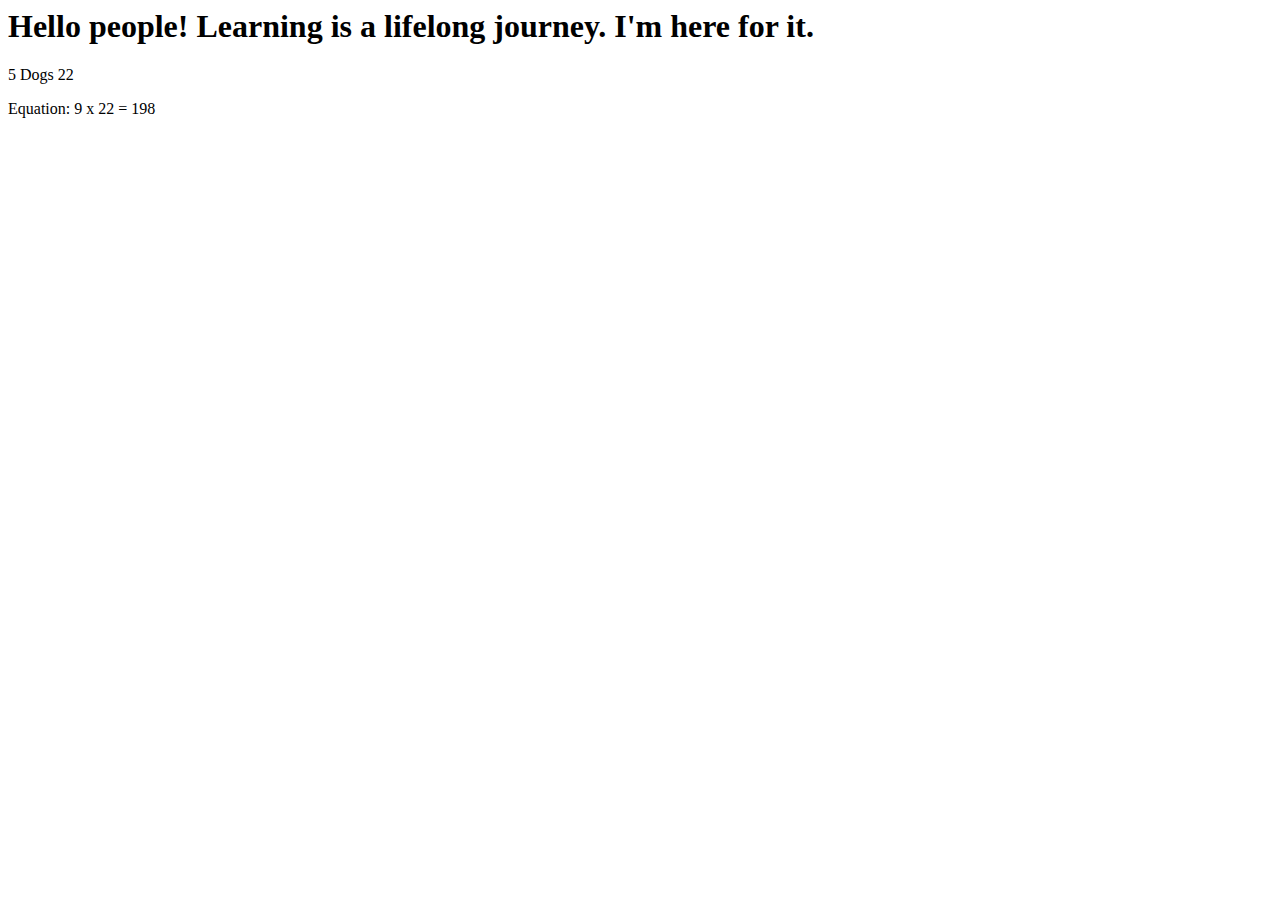
<file: index.html>
<html>
    <head>
        <link rel="stylesheet" href="style.css">
    </head>
        <body>
            <h1 id="heading1"></h1>
            <p id="paragraph1">Everyone</p>
            <p id="paragraph2"></p>
            
            <script>
                //declare variable
                var text1;
                var text2;
                var text3;
                
                //declare and assign
                var numA = 9;
                var numB = 22;
                
                //assign values to variables
                text1 = "Hello people!";
                text2 = " Learning is a lifelong journey.";
                text3 = " I'm here for it."
                
                //input texts, numbers, and/or arithmetic e.t.c inside an output
                document.getElementById("heading1").innerHTML=(text1 + text2 + text3);
                //After the string 'dogs' the number 2+2 were not added together, this is because it treated these like a string 
                document.getElementById("paragraph1").innerHTML=(5 + " Dogs " +  2+2);
                //Here even after a string it still counts the two numbers (arithmetic), this is because they have already been declared as numbers and assigned a numeric value.
                document.getElementById("paragraph2").innerHTML=("Equation: " + numA + " x " + numB + " = " + numA*numB);
                
            </script>
        </body>
</html>
</file>
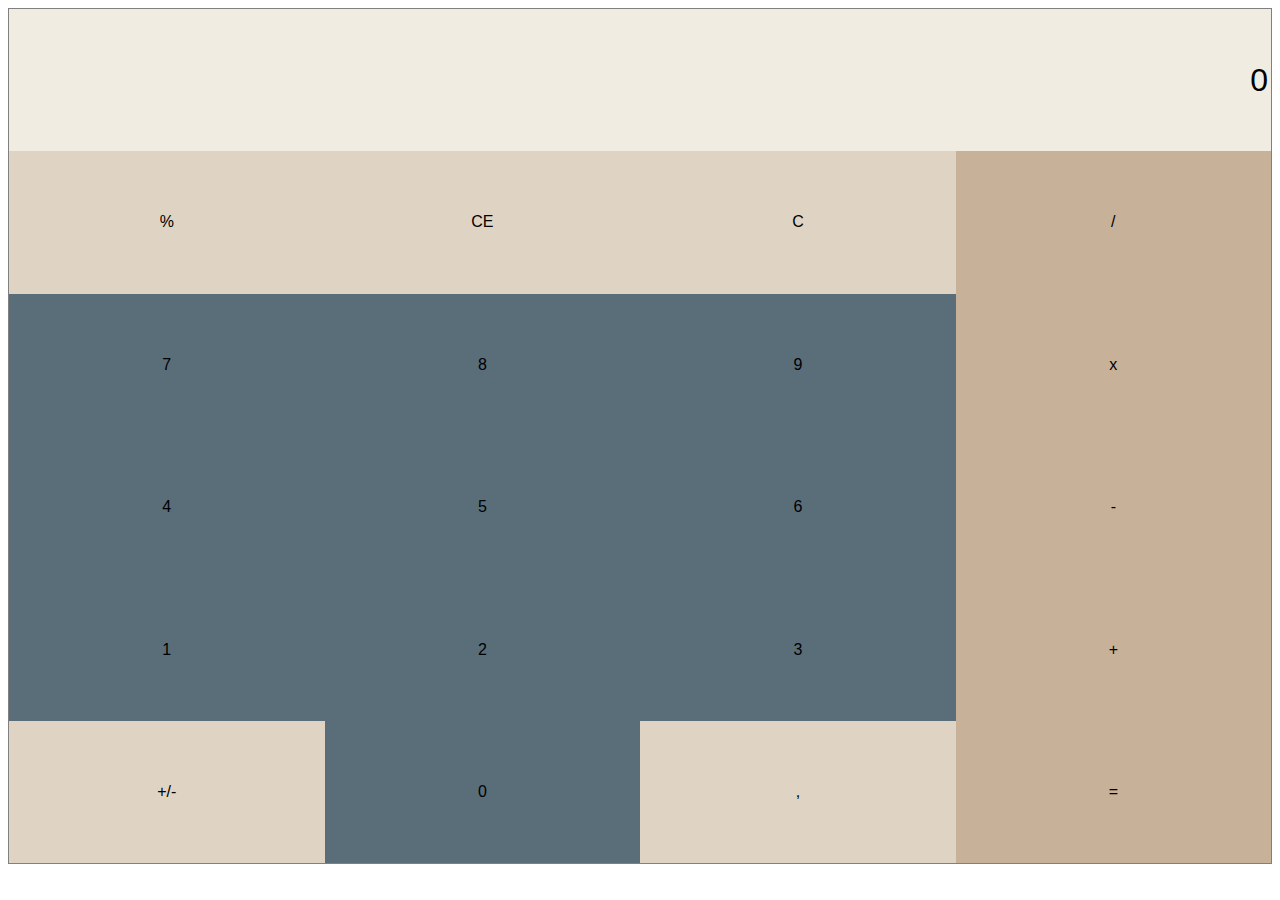
<file: calculator.html>
<html>
    <head>
        <link rel="stylesheet" href="style.css">
    </head>
        <body>
           <table border="1">
               <tr>
                   <td colspan="4">
                       <input type="text" id="inputBox" value="0"/>
                   </td>
               </tr>
               <tr>
                   <td class = "otherButton">%</td>
                   <td class= "otherButton">CE</td>
                   <td class = "otherButton" onclick = "btnCPressed()">C</td>
                   <td class = "operatorButton" onclick = "operatorBtnPressed('/')">/</td>
               </tr>
               <tr>
                   <td class = "digitButton" onclick = "digitBtnPressed(7)">7</td>
                   <td class = "digitButton" onclick = "digitBtnPressed(8)">8</td>
                   <td class = "digitButton" onclick = "digitBtnPressed(9)">9</td>
                   <td class = "operatorButton" onclick = "operatorBtnPressed('x')">x</td>
               </tr>
               <tr>
                   <td class = "digitButton" onclick ="digitBtnPressed(4)">4</td>
                   <td class = "digitButton" onclick = "digitBtnPressed(5)">5</td>
                   <td class = "digitButton" onclick = "digitBtnPressed(6)">6</td>
                   <td class = "operatorButton" onclick = "operatorBtnPressed('-')">-</td>
               </tr>
               <tr>
                   <td class = "digitButton" onclick = "digitBtnPressed(1)">1</td>
                   <td class = "digitButton" onclick = "digitBtnPressed(2)">2</td>
                   <td class = "digitButton" onclick = "digitBtnPressed(3)">3</td>
                   <td class = "operatorButton" onclick = "operatorBtnPressed('+')">+</td>
               </tr>
               <tr>
                   <td class = "otherButton">+/-</td>
                   <td class = "digitButton" onclick="digitBtnPressed(0)">0</td>
                   <td class = "otherButton">,</td>
                   <td class = "operatorButton" onclick = "equalsBtnPressed()">=</td>
               </tr>
            
            </table>
            <script>
                var newLine = true; //Boolean variable. If true, inserts a new line when a user types something
                var value1;
                var currentOperator; 
                
                //Event handler for any digit button pressed
                 function digitBtnPressed(button){
                     if (newLine){
                         document.getElementById("inputBox").value = button;
                         newLine = false;
                     } else {
                         var currentValue = document.getElementById("inputBox").value;
                         document.getElementById("inputBox").value = currentValue + button;
                     }
                     
                 }
                
                //Event handler for C button
                function btnCPressed(){
                    document.getElementById("inputBox").value = 0;
                    newLine = "true";
                }
                
                //Event handler for operators
                function operatorBtnPressed(operator){
                    currentOperator = operator;
                    value1 = parseInt(document.getElementById("inputBox").value);
                    newLine = true;
                }
                
                //Event handler for equals button
                function equalsBtnPressed(){
                    var value2 = parseInt(document.getElementById("inputBox").value);
                    var finalTotal;
                    
                    switch(currentOperator){
                        case "+":
                            finalTotal = value1 + value2;
                            break;
                            
                        case "-":
                            finalTotal = value1 - value2;
                            break;
                            
                        case "x":
                            finalTotal = value1 * value2;
                            break;
                            
                        case "/":
                            finalTotal = value1 / value2;
                            break;
                    }
                    document.getElementById("inputBox").value = finalTotal;
                    
                    value1 = 0;
                    newLine = true;
                    
                    
                }
            </script>
        
        </body>
</html>
</file>
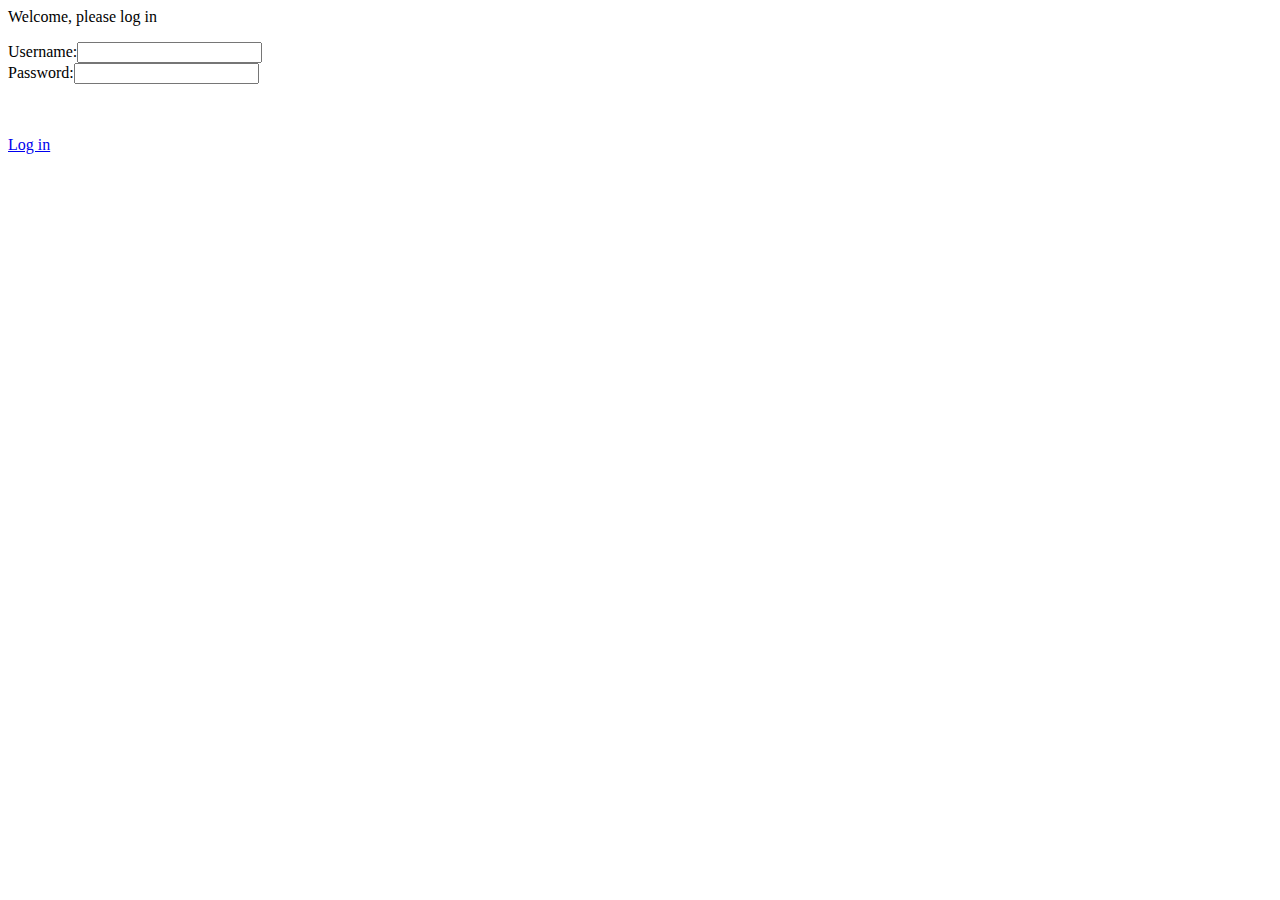
<file: loginForm.html>
<html>
    <head>
        <link rel="stylesheet" type="text/css" href="style.css">
    </head>
        <body>
            <p>Welcome, please log in</p>
            
            <form>
                <label for="usernameInput">Username:</label><input type="text" id="usernameInput"/><br/>
                <label for="passwordInput">Password:</label><input type="password"id="passwordInput"/>
                <p id="message"></p>
                <br/><br/>
                <a href="#" onclick = "verifyUser()">Log in</a>
            </form>
            <script>
                function verifyUser(){
                    var username = document.getElementById("usernameInput").value;
                    var password = document.getElementById("passwordInput").value;
                    
                    checkUserCred(username, password);
                    
                }
                
                function checkUserCred(username, password){
                    var systemUsername = "Leni";
                    var systemPassword = "007";
                    
                    if(username == systemUsername && password == systemPassword){
                       document.getElementById("message").innerHTML = "Logging you in...";
                    } else {
                        document.getElementById("message").innerHTML = "Incorrect username and/or password. Please try again.";}
                }

                            
            </script>
        
        </body>
</html>
</file>
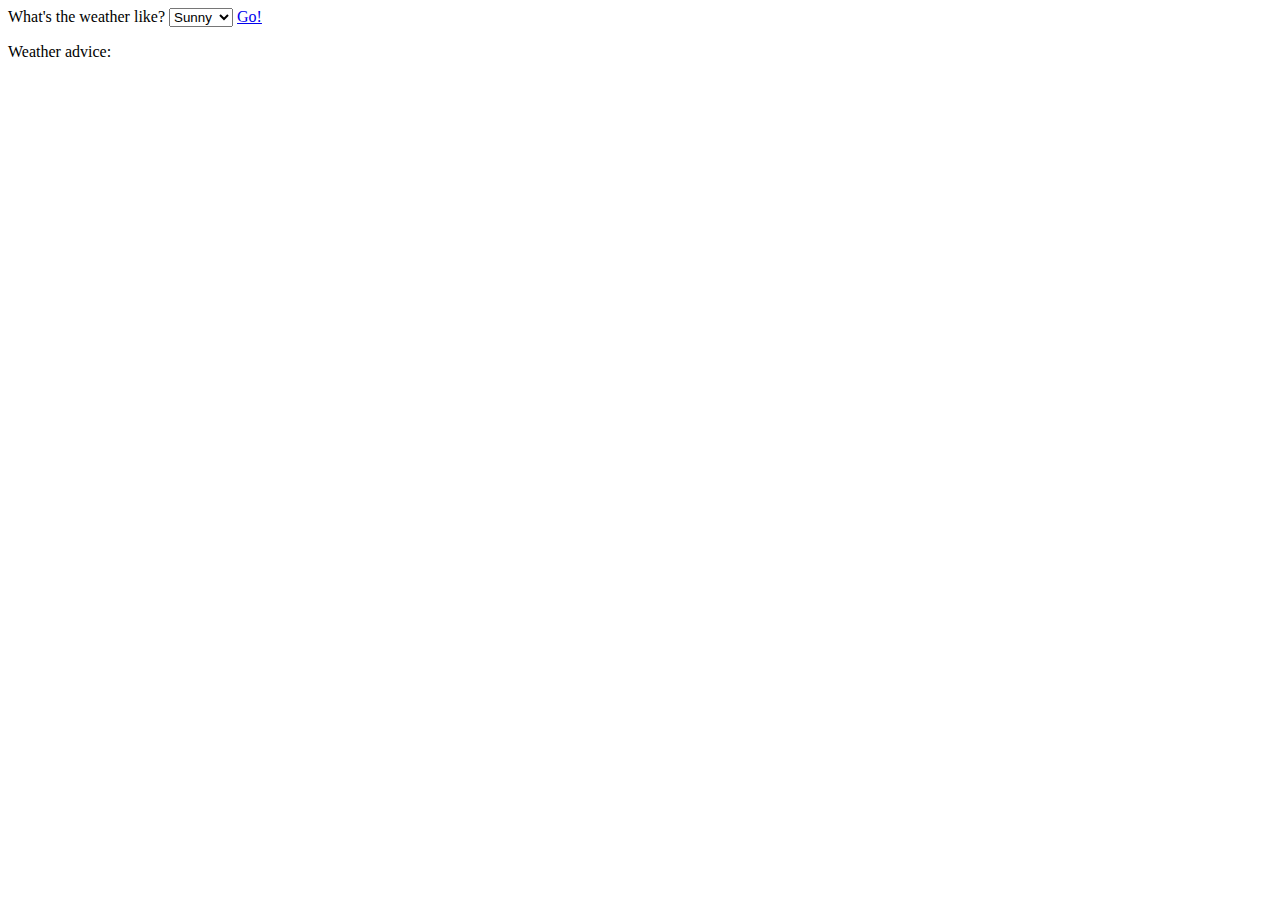
<file: switch.html>
<html>
    <head>
        <link rel="stylesheet" href="style.css">
    </head>
        <body>
            <label for="weather">What's the weather like?</label>
            <select id="weather">
                <option value="sunny">Sunny</option>
                <option value="windy">Windy</option>
                <option value="rainy">Rainy</option>
                <option value="snowy">Snowy</option>
                <option value="cloudy">Cloudy</option>
            </select>
            <a href="#" onclick="btnPressed()">Go!</a>
            <p id="outputText">Weather advice: </p>
            <script>
                function btnPressed(){
                    var weatherSelected = document.getElementById("weather").value;
                    var advice;
                    
                    switch(weatherSelected){
                        case"sunny":
                            advice = "Wear your sunglasses";
                            break;
                        case"windy":
                            advice = "Wear a jacket";
                            break;
                        case"rainy":
                            advice = "Wear a rain coat and carry an umbrella";
                            break;
                        case"snowy":
                            advice = "Dress warm";
                            break;
                        case"cloudy":
                            advice = "Carry a jacket. It might rain";
                            break;
                    }
                    document.getElementById("outputText").innerHTML = "Weather advice: " + advice;
                }
                            
            </script>
        
        </body>
</html>
</file>
<file: style.css>
table{
   margin: auto;
    font: normal 1em Arial, Helvetica, sans-serif;
    text-align: center;
    border-collapse: collapse;
    color: black;
}


td{
    
    background-color:#f0ece2;
    width: 25vw;
    border: 1px;
}

tr{
    height: 16.02ch;
    background-color: 
}

#inputBox{
    background-color: #f0ece2;
    text-align: right;
    width: 100%;
    font-size: 2em;
    border: 0px;
}

.digitButton{
    background-color:#596e79;
}

.operatorButton{
    background-color:#c7b198;
}

.otherButton{
    background-color: #dfd3c3;
}
</file>
